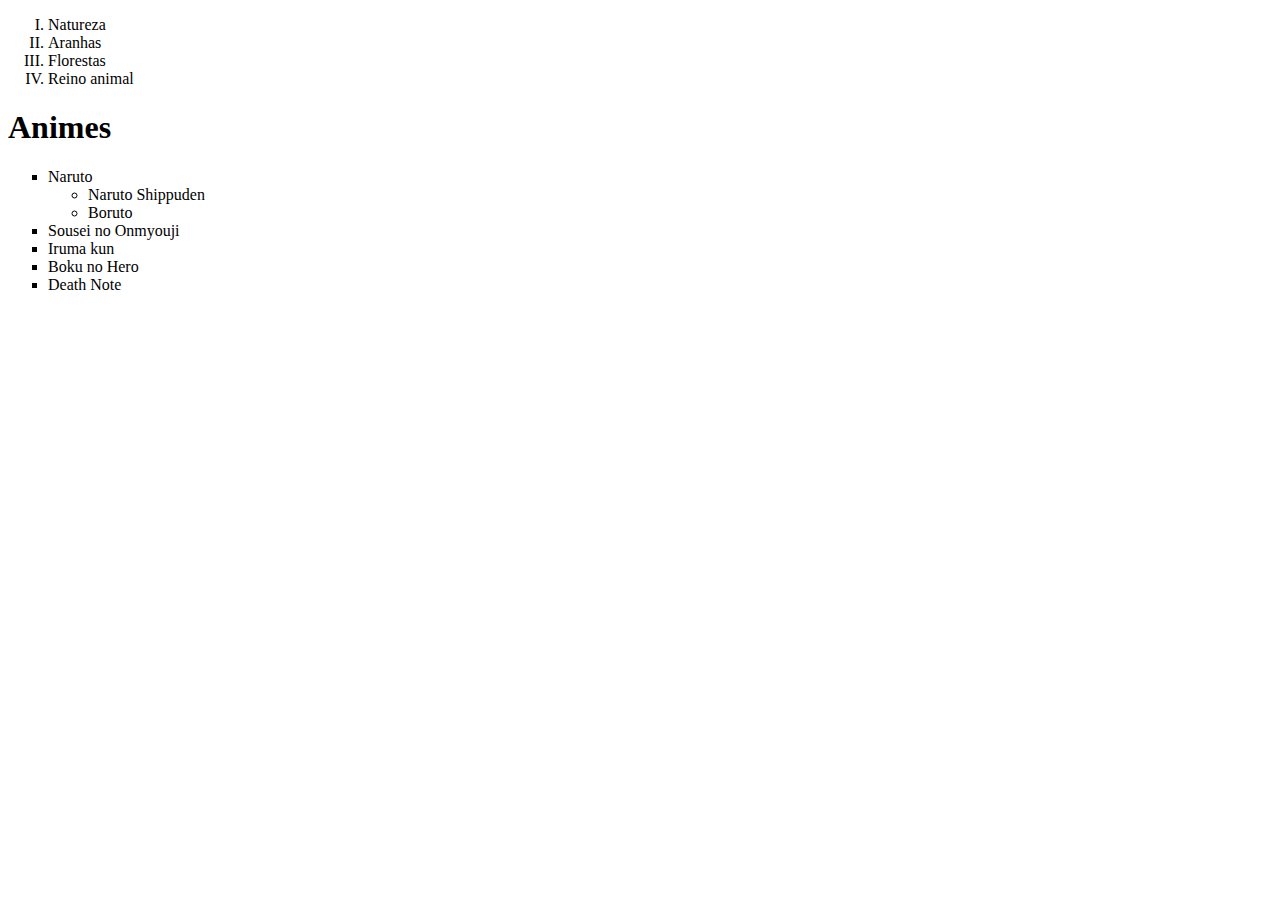
<file: Atividade-master/exemplo listas.html>
<!DOCTYPE html>
<html>
<head>
	<title></title>
</head>
<body>
	<ol type="I">
		<li>Natureza</li>
		<li>Aranhas</li>
		<li>Florestas</li>
		<li>Reino animal</li>
	</ol>
	<h1><b>Animes</b></h1>
	<ul type="square">
		<li>Naruto <ul>
			<li>Naruto Shippuden</li>
			<li>Boruto</li>
		</ul></li>
		<li>Sousei no Onmyouji</li>
		<li>Iruma kun</li>
		<li>Boku no Hero</li>
		<li>Death Note</li>
	</ul>

</body>
</html>
</file>
